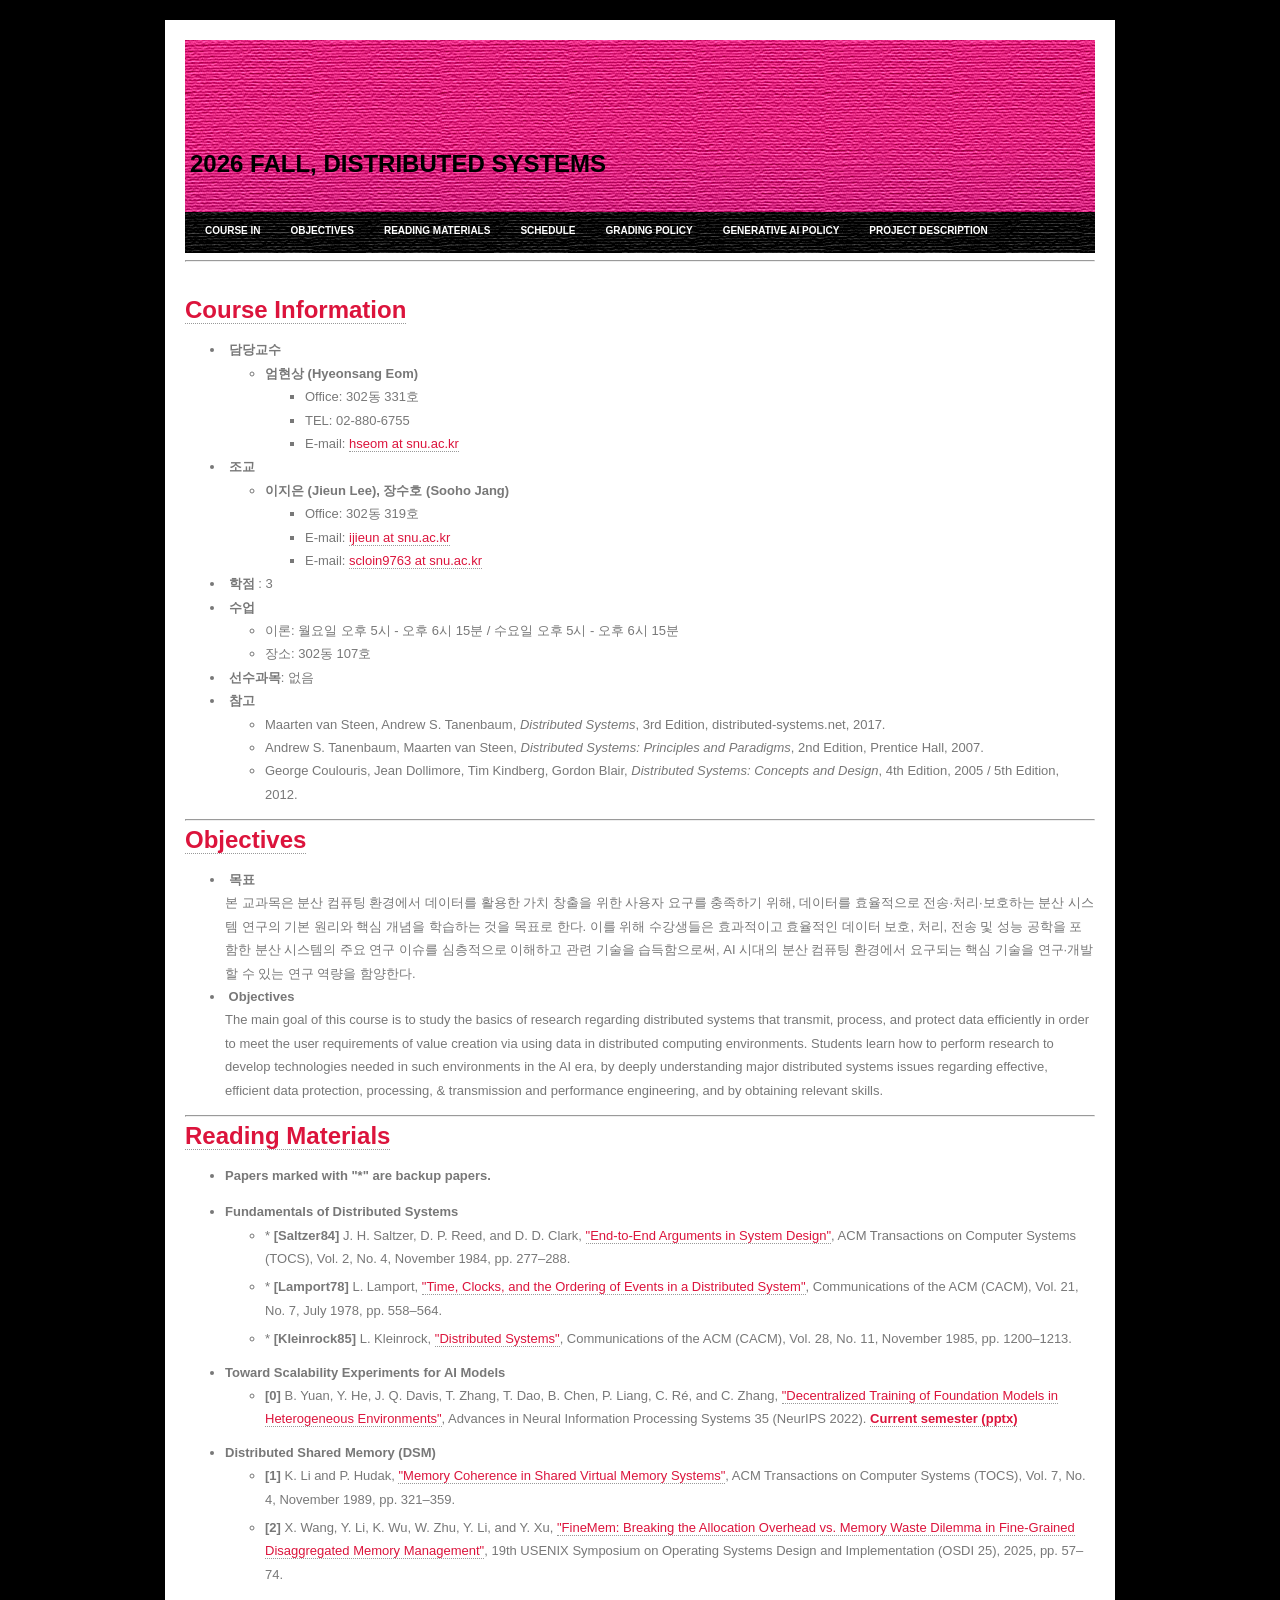
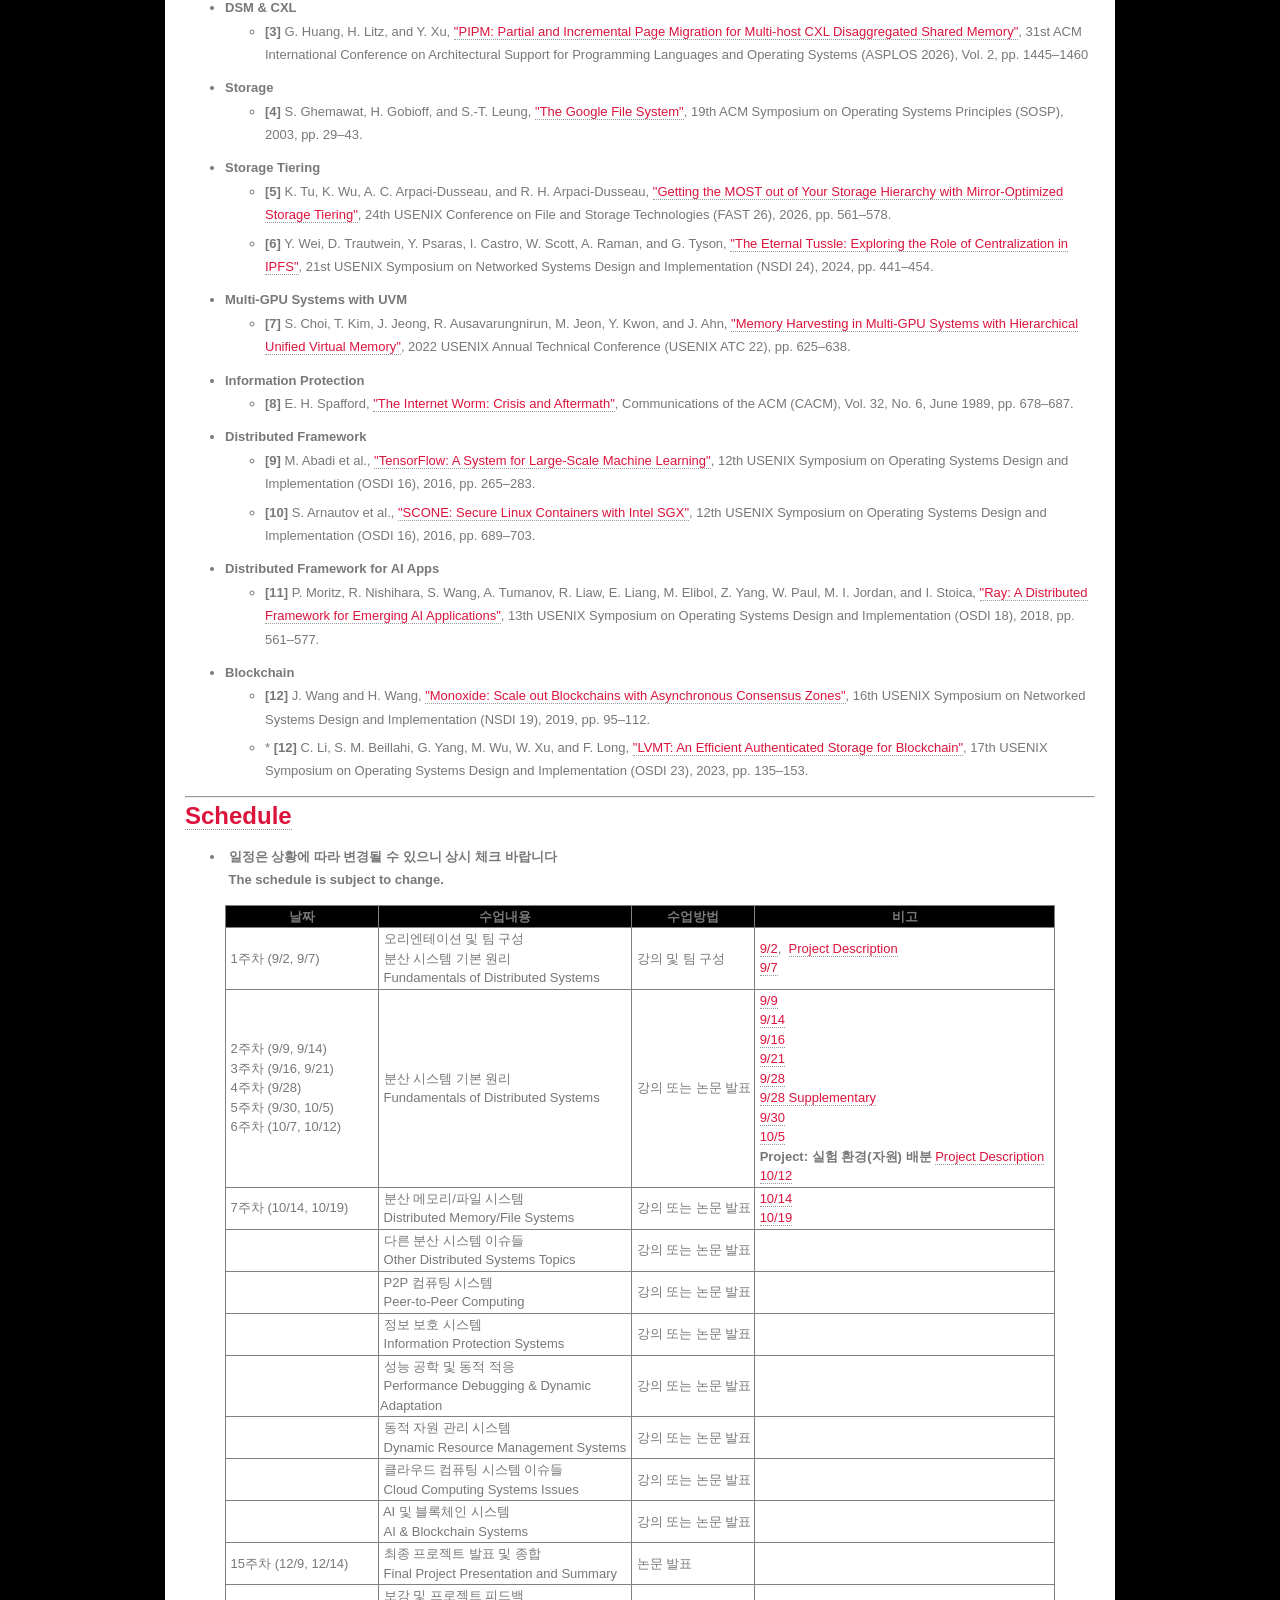
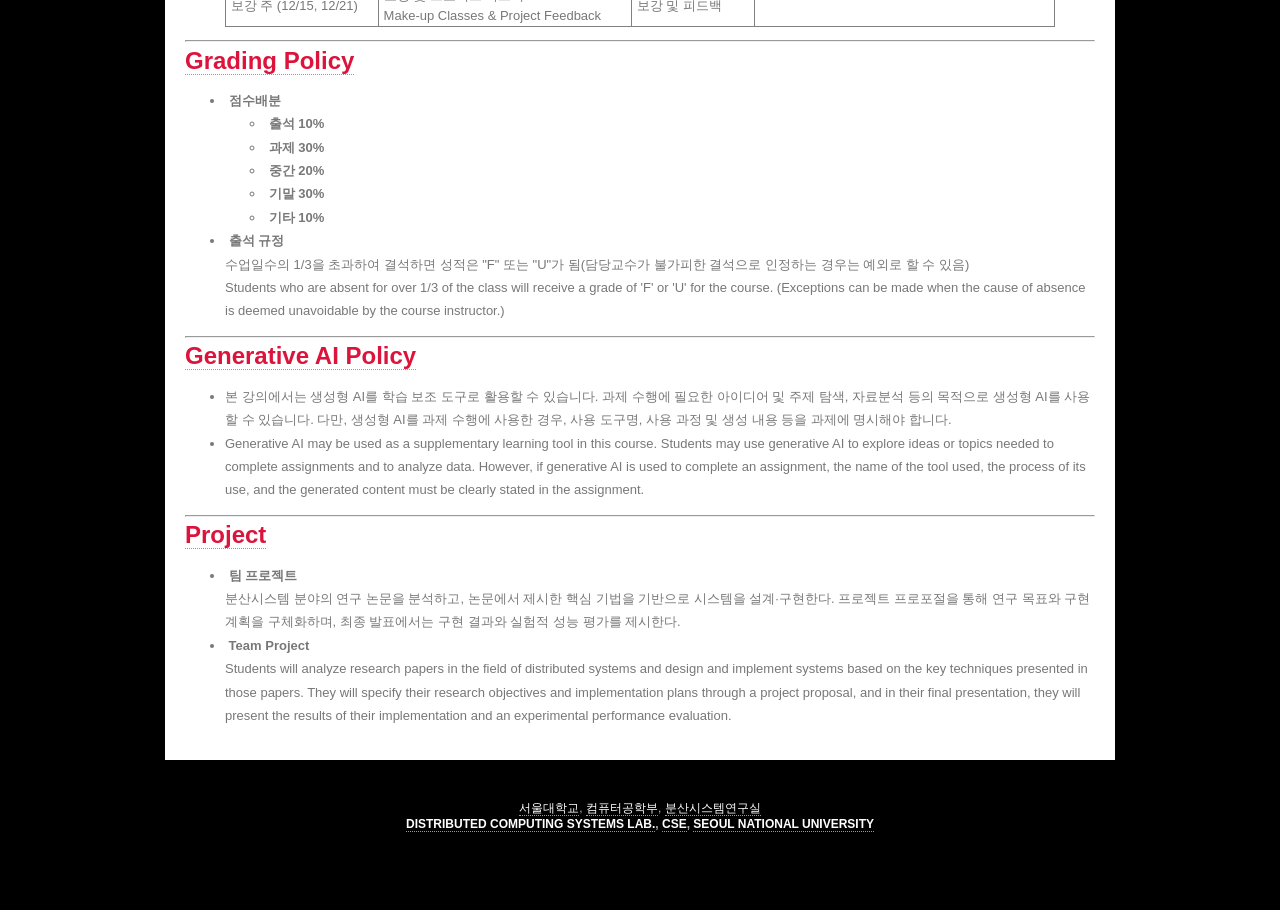
<file: index.html>
<!DOCTYPE html PUBLIC "-//W3C//DTD XHTML 1.0 Strict//EN" "http://www.w3.org/TR/xhtml1/DTD/xhtml1-strict.dtd">
<!--
1
Design by Free CSS Templates
http://www.freecsstemplates.org
Released for free under a Creative Commons Attribution 2.5 License

Name       : Shallow Grunge
Description: A two-column, fixed-width design with dark color scheme.
Version    : 1.0
Released   : 20090809

-->
<html xmlns="http://www.w3.org/1999/xhtml">
  <head>
    <meta name="keywords" content="" />
    <meta name="description" content="" />
    <meta http-equiv="content-type" content="text/html; charset=UTF-8" />
    <title>M1522.006300 001 Distributed Systems</title>
    <link href="default.css" rel="stylesheet" type="text/css" media="screen" />
  </head>

  <body>
    <div id="wrapper">
      <div id="header">
        <div id="logo">
          <p>
            <font size="5" color="black"
              >2026 Fall, Distributed Systems</font
            >
          </p>
        </div>
      </div>
      <div id="menu">
        <ul>
          <li><a href="#course_information">Course In</a></li>
          <li><a href="#objectives">Objectives</a></li>
          <li><a href="#reading_materials">Reading Materials</a></li>
          <li><a href="#schedule">Schedule</a></li>
          <li><a href="#grading_policy">Grading Policy</a></li>
          <li><a href="#generative_ai_policy">Generative AI Policy</a></li>
          <li><a href="./proj/readme.html">Project Description</a></li>
          <!--<li><a href="http://dcslab.snu.ac.kr/xe/?mid=project2">Class board</a></li>-->
        </ul>
      </div>

      <hr />
      <br /><br />
      <p>
        <b
          ><font size="5"
            ><a name="course_information" id="course_information"
              >Course Information</a
            ></font
          ></b
        >
      </p>
      <ul>
        <li><b>&nbsp;담당교수</b></li>
        <ul>
          <li><b>엄현상 (Hyeonsang Eom)</b></li>
          <ul>
            <li>Office: 302동 331호</li>
            <li>TEL: 02-880-6755</li>
            <li>
              E-mail:
              <a href="mailto:hseom@cse.snu.ac.kr">hseom at snu.ac.kr</a>
            </li>
          </ul>
        </ul>
        <li><b>&nbsp;조교</b></li>
        <ul>
          <li><b>이지은 (Jieun Lee), 장수호 (Sooho Jang)</b></li>
          <ul>
            <li>Office: 302동 319호</li>
            <!--<li>TEL: 02-880-1856 </li>-->
            <li>
              E-mail:
              <a href="mailto:ijieun@snu.ac.kr">ijieun at snu.ac.kr</a>
            </li>
            <li>
              E-mail:
              <a href="mailto:scloin9763@snu.ac.kr">scloin9763 at snu.ac.kr</a>
            </li>
          </ul>
        </ul>
        <li><b>&nbsp;학점&nbsp;</b>: 3<br /></li>
        <li><b>&nbsp;수업</b></li>
        <ul>
          <li>이론: 월요일 오후 5시 - 오후 6시 15분 / 수요일 오후 5시 - 오후 6시 15분</li>
          <li>장소: 302동 107호</li>
        </ul>
        <li><b>&nbsp;선수과목</b>: 없음</li>
        <li><b>&nbsp;참고</b></li>
        <ul>
          <li>Maarten van Steen, Andrew S. Tanenbaum, <i>Distributed Systems</i>, 3rd Edition, distributed-systems.net, 2017.</li>
          <li>Andrew S. Tanenbaum, Maarten van Steen, <i>Distributed Systems: Principles and Paradigms</i>, 2nd Edition, Prentice Hall, 2007.</li>
          <li>George Coulouris, Jean Dollimore, Tim Kindberg, Gordon Blair, <i>Distributed Systems: Concepts and Design</i>, 4th Edition, 2005 / 5th Edition, 2012.</li>
        </ul>
      </ul>
      <hr />
      <p>
        <b
          ><font size="5"
            ><a name="objectives" id="objectives">Objectives</a></font
          ></b
        >
      </p>
      <ul>
        <li>
          <b>&nbsp;목표</b><br />
            본 교과목은 분산 컴퓨팅 환경에서 데이터를 활용한 가치 창출을 위한 사용자 요구를 충족하기 위해, 데이터를 효율적으로 전송·처리·보호하는 분산 시스템 연구의 기본 원리와 핵심 개념을 학습하는 것을 목표로 한다. 이를 위해 수강생들은 효과적이고 효율적인 데이터 보호, 처리, 전송 및 성능 공학을 포함한 분산 시스템의 주요 연구 이슈를 심층적으로 이해하고 관련 기술을 습득함으로써, AI 시대의 분산 컴퓨팅 환경에서 요구되는 핵심 기술을 연구·개발할 수 있는 연구 역량을 함양한다.
        </li>
        <li>
            <b>&nbsp;Objectives</b><br />
            The main goal of this course is to study the basics of research regarding distributed systems that transmit, process, and protect data efficiently in order to meet the user requirements of value creation via using data in distributed computing environments. Students learn how to perform research to develop technologies needed in such environments in the AI era, by deeply understanding major distributed systems issues regarding effective, efficient data protection, processing, & transmission and performance engineering, and by obtaining relevant skills.
        </li>
      </ul>
      <hr />
      <p>
        <b
          ><font size="5"
            ><a name="reading_materials" id="reading_materials"
              >Reading Materials</a
            ></font
          ></b
        >
      </p>
      <ul>
        <li>
          <b
            >Papers marked with "*" are backup papers.</b
          >
        </li>
      </ul>
      <ul class="paper-list">
        <li>
          <strong>Fundamentals of Distributed Systems</strong>
          <ul>
            <li id="paper-saltzer84">
              * <b>[Saltzer84]</b> J. H. Saltzer, D. P. Reed, and D. D. Clark,
              <a
                href="https://dl.acm.org/doi/10.1145/357401.357402"
                target="_blank"
                rel="noopener noreferrer"
                >"End-to-End Arguments in System Design"</a
              >, ACM Transactions on Computer Systems (TOCS), Vol. 2, No. 4,
              November 1984, pp. 277&ndash;288.
            </li>
            <li id="paper-lamport79">
              * <b>[Lamport78]</b> L. Lamport,
              <a
                href="./papers/Fund_01_time-clocks.pdf"
                target="_blank"
                rel="noopener noreferrer"
                >"Time, Clocks, and the Ordering of Events in a Distributed
                System"</a
              >, Communications of the ACM (CACM), Vol. 21, No. 7, July 1978,
              pp. 558&ndash;564.
            </li>
            <li id="paper-kleinrock85">
              * <b>[Kleinrock85]</b> L. Kleinrock,
              <a
                href="./papers/Fund_02_Distributed_Systems_L. Kleinrock.pdf"
                target="_blank"
                rel="noopener noreferrer"
                >"Distributed Systems"</a
              >, Communications of the ACM (CACM), Vol. 28, No. 11, November
              1985, pp. 1200&ndash;1213.
            </li>
          </ul>
        </li>

        <li>
          <strong>Toward Scalability Experiments for AI Models</strong>
          <ul>
            <li>
              <b>[0]</b> B. Yuan, Y. He, J. Q. Davis, T. Zhang, T. Dao, B.
              Chen, P. Liang, C. R&eacute;, and C. Zhang,
              <a
                href="./papers/0_NeurIPS22_Yuan_DecentralizedTraining.pdf"
                target="_blank"
                rel="noopener noreferrer"
                >"Decentralized Training of Foundation Models in Heterogeneous
                Environments"</a
              >, Advances in Neural Information Processing Systems 35 (NeurIPS
              2022). <b><a href="./slide/DTFM.pptx"
              traget="_blank"
              rel="noopener noreferrer"
              >Current semester (pptx)</a></b>
            </li>
          </ul>
        </li>

        <li>
          <strong>Distributed Shared Memory (DSM)</strong>
          <ul>
            <li>
              <b>[1]</b> K. Li and P. Hudak,
              <a
                href="./papers/1_TOCS89_Li_MemoryCoherence.pdf"
                target="_blank"
                rel="noopener noreferrer"
                >"Memory Coherence in Shared Virtual Memory Systems"</a
              >, ACM Transactions on Computer Systems (TOCS), Vol. 7, No. 4,
              November 1989, pp. 321&ndash;359.
            </li>
            <li>
              <b>[2]</b> X. Wang, Y. Li, K. Wu, W. Zhu, Y. Li, and Y. Xu,
              <a
                href="./papers/2_OSDI25_Wang_FineMem.pdf"
                target="_blank"
                rel="noopener noreferrer"
                >"FineMem: Breaking the Allocation Overhead vs. Memory Waste
                Dilemma in Fine-Grained Disaggregated Memory Management"</a
              >, 19th USENIX Symposium on Operating Systems Design and
              Implementation (OSDI 25), 2025, pp. 57&ndash;74.
            </li>
          </ul>
        </li>

        <li>
          <strong>DSM &amp; CXL</strong>
          <ul>
            <li>
              <b>[3]</b> G. Huang, H. Litz, and Y. Xu,
              <a
                href="./papers/3_ASPLOS26_Huang_PIPM.pdf"
                target="_blank"
                rel="noopener noreferrer"
                >"PIPM: Partial and Incremental Page Migration for Multi-host
                CXL Disaggregated Shared Memory"</a
              >, 31st ACM International Conference on Architectural Support for
              Programming Languages and Operating Systems (ASPLOS 2026), Vol. 2, pp. 1445&ndash;1460
            </li>
          </ul>
        </li>

        <li>
          <strong>Storage</strong>
          <ul>
            <li>
              <b>[4]</b> S. Ghemawat, H. Gobioff, and S.-T. Leung,
              <a
                href="./papers/4_SOSP03_Ghemawat_GFS.pdf"
                target="_blank"
                rel="noopener noreferrer"
                >"The Google File System"</a
              >, 19th ACM Symposium on Operating Systems Principles (SOSP),
              2003, pp. 29&ndash;43.
            </li>
          </ul>
        </li>

        <li>
          <strong>Storage Tiering</strong>
          <ul>
            <li>
              <b>[5]</b> K. Tu, K. Wu, A. C. Arpaci-Dusseau, and R. H.
              Arpaci-Dusseau,
              <a
                href="./papers/5_FAST26_Tu_MOST.pdf"
                target="_blank"
                rel="noopener noreferrer"
                >"Getting the MOST out of Your Storage Hierarchy with
                Mirror-Optimized Storage Tiering"</a
              >, 24th USENIX Conference on File and Storage Technologies (FAST
              26), 2026, pp. 561&ndash;578.
            </li>
            <li>
              <b>[6]</b> Y. Wei, D. Trautwein, Y. Psaras, I. Castro, W. Scott,
              A. Raman, and G. Tyson,
              <a
                href="./papers/6_NSDI24_Wei_IPFS.pdf"
                target="_blank"
                rel="noopener noreferrer"
                >"The Eternal Tussle: Exploring the Role of Centralization in
                IPFS"</a
              >, 21st USENIX Symposium on Networked Systems Design and
              Implementation (NSDI 24), 2024, pp. 441&ndash;454.
            </li>
          </ul>
        </li>

        <li>
          <strong>Multi-GPU Systems with UVM</strong>
          <ul>
            <li>
              <b>[7]</b> S. Choi, T. Kim, J. Jeong, R. Ausavarungnirun, M.
              Jeon, Y. Kwon, and J. Ahn,
              <a
                href="./papers/7_ATC22_Choi_HUVM.pdf"
                target="_blank"
                rel="noopener noreferrer"
                >"Memory Harvesting in Multi-GPU Systems with Hierarchical
                Unified Virtual Memory"</a
              >, 2022 USENIX Annual Technical Conference (USENIX ATC 22), pp.
              625&ndash;638.
            </li>
          </ul>
        </li>

        <li>
          <strong>Information Protection</strong>
          <ul>
            <li>
              <b>[8]</b> E. H. Spafford,
              <a
                href="./papers/8_CACM89_Spafford_CrisisAftermath.pdf"
                target="_blank"
                rel="noopener noreferrer"
                >"The Internet Worm: Crisis and Aftermath"</a
              >, Communications of the ACM (CACM), Vol. 32, No. 6, June 1989,
              pp. 678&ndash;687.
            </li>
          </ul>
        </li>

        <li>
          <strong>Distributed Framework</strong>
          <ul>
            <li>
              <b>[9]</b> M. Abadi et al.,
              <a
                href="./papers/9_OSDI16_Abadi_TensorFlow.pdf"
                target="_blank"
                rel="noopener noreferrer"
                >"TensorFlow: A System for Large-Scale Machine Learning"</a
              >, 12th USENIX Symposium on Operating Systems Design and
              Implementation (OSDI 16), 2016, pp. 265&ndash;283.
            </li>
            <li>
              <b>[10]</b> S. Arnautov et al.,
              <a
                href="./papers/10_OSDI16_Arnautov_SCONE.pdf"
                target="_blank"
                rel="noopener noreferrer"
                >"SCONE: Secure Linux Containers with Intel SGX"</a
              >, 12th USENIX Symposium on Operating Systems Design and
              Implementation (OSDI 16), 2016, pp. 689&ndash;703.
            </li>
          </ul>
        </li>

        <li>
          <strong>Distributed Framework for AI Apps</strong>
          <ul>
            <li>
              <b>[11]</b> P. Moritz, R. Nishihara, S. Wang, A. Tumanov, R.
              Liaw, E. Liang, M. Elibol, Z. Yang, W. Paul, M. I. Jordan, and I.
              Stoica,
              <a
                href="./papers/11_OSDI18_Moritz_Ray.pdf"
                target="_blank"
                rel="noopener noreferrer"
                >"Ray: A Distributed Framework for Emerging AI
                Applications"</a
              >, 13th USENIX Symposium on Operating Systems Design and
              Implementation (OSDI 18), 2018, pp. 561&ndash;577.
            </li>
          </ul>
        </li>

        <li>
          <strong>Blockchain</strong>
          <ul>
            <li>
               <b>[12]</b> J. Wang and H. Wang,
              <a
                href="./papers/12_NSDI19_Wang_Monoxide.pdf"
                target="_blank"
                rel="noopener noreferrer"
                >"Monoxide: Scale out Blockchains with Asynchronous Consensus
                Zones"</a
              >, 16th USENIX Symposium on Networked Systems Design and
              Implementation (NSDI 19), 2019, pp. 95&ndash;112.
            </li>
                          <li>
              * <b>[12]</b> C. Li, S. M. Beillahi, G. Yang, M. Wu, W. Xu, and F. Long,
              <a
                href="./papers/12_osdi23-li-chenxing.pdf"
                target="_blank"
                rel="noopener noreferrer"
                >"LVMT: An Efficient Authenticated Storage for Blockchain"</a
              >, 17th USENIX Symposium on Operating Systems Design and Implementation (OSDI 23), 2023, pp. 135&ndash;153.
            </li>
          </ul>
        </li>
      </ul>
      <hr />
      <p>
        <b
          ><font size="5"
            ><a name="schedule" id="schedule">Schedule</a></font
          ></b
        >
      </p>
      <ul>
        <li>
          <b>&nbsp;일정은 상황에 따라 변경될 수 있으니 상시 체크 바랍니다</b><br>
            <b>&nbsp;The schedule is subject to change.</b
          ><br />
        </li>
      </ul>
      <blockquote>
<table class="schedule-table" border="1" width="100%" style="border-collapse: collapse">
  <tr>
    <td width="150" align="center" bgcolor="#000000">
      <b> 날짜 </b>
    </td>
    <td width="250" align="center" bgcolor="#000000">
      <b> 수업내용 </b>
    </td>
    <td width="120" align="center" bgcolor="#000000">
      <b> 수업방법 </b>
    </td>
    <td align="center" bgcolor="#000000">
      <b> 비고 </b>
    </td>
  </tr>
  <tr>
    <td>&nbsp;1주차 (9/2, 9/7)</td>
    <td>
      &nbsp;오리엔테이션 및 팀 구성<br>
      &nbsp;분산 시스템 기본 원리<br>
      &nbsp;Fundamentals of Distributed Systems
    </td>
    <td>&nbsp;강의 및 팀 구성</td>
    <td>&nbsp;<a href="./lecture_slide/Lecture1.pdf" target="_blank" rel="noopener noreferrer">9/2</a>,
    &nbsp;<a href="./lecture_slide/project_description.pdf" target="_blank" rel="noopener noreferrer">Project Description</a><br>
    &nbsp;<a href="./lecture_slide/Lecture2.pdf" target="_blank" rel="noopener noreferrer">9/7</a>
    </td>
  </tr>

  <tr>
    <td>
        &nbsp;2주차 (9/9, 9/14)<br>
        &nbsp;3주차 (9/16, 9/21)<br>
        &nbsp;4주차 (9/28)<br>
        &nbsp;5주차 (9/30, 10/5)<br>
        &nbsp;6주차 (10/7, 10/12)<br>
    </td>
    <td>
      &nbsp;분산 시스템 기본 원리<br>
      &nbsp;Fundamentals of Distributed Systems
    </td>
    <td>&nbsp;강의 또는 논문 발표</td>
    <td>&nbsp;<a href="./lecture_slide/Lecture3.pdf" target="_blank" rel="noopener noreferrer">9/9</a><br>
    &nbsp;<a href="./lecture_slide/Lecture3.pdf" target="_blank" rel="noopener noreferrer">9/14</a><br>
    &nbsp;<a href="./lecture_slide/Lecture4.pdf" target="_blank" rel="noopener noreferrer">9/16</a><br>
    &nbsp;<a href="./lecture_slide/Lecture5.pdf" target="_blank" rel="noopener noreferrer">9/21</a><br>
    &nbsp;<a href="./lecture_slide/Lecture6.pdf" target="_blank" rel="noopener noreferrer">9/28</a><br>
    &nbsp;<a href="./lecture_slide/Lecture5-Supplementary.pdf" target="_blank" rel="noopener noreferrer">9/28 Supplementary</a><br>
    &nbsp;<a href="./lecture_slide/Lecture7.pdf" target="_blank" rel="noopener noreferrer">9/30</a><br>
    &nbsp;<a href="./lecture_slide/GPGPUnRelatedStudies_DistributedSystemsClass.pdf" target="_blank" rel="noopener noreferrer">10/5</a><br>
    &nbsp;<b>Project: 실험 환경(자원) 배분</b>&nbsp;<a href="./proj/readme.html">Project Description</a><br>
    &nbsp;<a href="./lecture_slide/Lecture8.pdf" target="_blank" rel="noopener noreferrer">10/12</a><br>

  </td>
  </tr>

  <tr>
    <td>
        &nbsp;7주차 (10/14, 10/19)<br>
    </td>
    <td>
      &nbsp;분산 메모리/파일 시스템<br>
      &nbsp;Distributed Memory/File Systems
    </td>
    <td>&nbsp;강의 또는 논문 발표</td>
    <td>
        &nbsp;<a href="./lecture_slide/Lecture9.pdf" target="_blank" rel="noopener noreferrer">10/14</a><br>
        &nbsp;<a href="./lecture_slide/Lecture10.pdf" target="_blank" rel="noopener noreferrer">10/19</a><br>
    </td>
  </tr>

  <tr>
    <td>
        &nbsp;
    </td>
    <td>
      &nbsp;다른 분산 시스템 이슈들<br>
      &nbsp;Other Distributed Systems Topics
    </td>
    <td>&nbsp;강의 또는 논문 발표</td>
    <td>&nbsp;</td>
  </tr>

  <tr>
    <td>&nbsp;</td>
    <td>
      &nbsp;P2P 컴퓨팅 시스템<br>
      &nbsp;Peer-to-Peer Computing
    </td>
    <td>&nbsp;강의 또는 논문 발표</td>
    <td>&nbsp;</td>
  </tr>

  <tr>
    <td>&nbsp;</td>
    <td>
      &nbsp;정보 보호 시스템<br>
      &nbsp;Information Protection Systems
    </td>
    <td>&nbsp;강의 또는 논문 발표</td>
    <td>&nbsp;</td>
  </tr>

  <tr>
    <td>&nbsp;</td>
    <td>
      &nbsp;성능 공학 및 동적 적응<br>
      &nbsp;Performance Debugging &amp; Dynamic Adaptation
    </td>
    <td>&nbsp;강의 또는 논문 발표</td>
    <td>&nbsp;</td>
  </tr>

  <tr>
    <td>&nbsp;</td>
    <td>
      &nbsp;동적 자원 관리 시스템<br>
      &nbsp;Dynamic Resource Management Systems
    </td>
    <td>&nbsp;강의 또는 논문 발표</td>
    <td>&nbsp;</td>
  </tr>

  <tr>
    <td>&nbsp;</td>
    <td>
      &nbsp;클라우드 컴퓨팅 시스템 이슈들<br>
      &nbsp;Cloud Computing Systems Issues
    </td>
    <td>&nbsp;강의 또는 논문 발표</td>
    <td>&nbsp;</td>
  </tr>

<tr>
  <td>&nbsp;</td>
  <td>
    &nbsp;AI 및 블록체인 시스템<br>
    &nbsp;AI &amp; Blockchain Systems
  </td>
  <td>
    &nbsp;강의 또는 논문 발표<br>
  </td>
  <td>&nbsp;</td>
</tr>

<tr>
  <td>&nbsp;15주차 (12/9, 12/14)</td>
  <td>
    &nbsp;최종 프로젝트 발표 및 종합<br>
    &nbsp;Final Project Presentation and Summary
  </td>
  <td>
    &nbsp;논문 발표<br>
  </td>
  <td>&nbsp;</td>
</tr>

<tr>
  <td>&nbsp;보강 주 (12/15, 12/21)</td>
  <td>
    &nbsp;보강 및 프로젝트 피드백<br>
    &nbsp;Make-up Classes & Project Feedback
  </td>
  <td>
    &nbsp;보강 및 피드백<br>
  </td>
  <td>&nbsp;</td>
</tr>

</table>
      </blockquote>
      <hr />
      <p>
        <b
          ><font size="5"
            ><a name="grading_policy" id="grading_policy"
              >Grading Policy</a
            ></font
          ></b
        >
      </p>
      <ul>
        <li><b>&nbsp;점수배분</b></li>
        <ul>
          <li><b>&nbsp;출석 10%</b></li>
          <li><b>&nbsp;과제 30%</b></li>
          <li><b>&nbsp;중간 20%</b></li>
          <li><b>&nbsp;기말 30%</b></li>
          <li><b>&nbsp;기타 10%</b></li>

        </ul>
        <li>
          <b>&nbsp;출석 규정</b><br />
          수업일수의 1/3을 초과하여 결석하면 성적은 "F" 또는 "U"가 됨(담당교수가 불가피한 결석으로 인정하는 경우는 예외로 할 수 있음)<br />
          Students who are absent for over 1/3 of the class will receive a grade of 'F' or 'U' for the course. (Exceptions can be made when the cause of absence is deemed unavoidable by the course instructor.)
        </li>
      </ul>

      <hr />

      <p>
        <b
          ><font size="5"
            ><a name="generative_ai_policy" id="generative_ai_policy"
              >Generative AI Policy</a
            ></font
          ></b
        >
      </p>
      <ul>
        <li>
          본 강의에서는 생성형 AI를 학습 보조 도구로 활용할 수 있습니다. 과제 수행에 필요한 아이디어 및 주제 탐색, 자료분석 등의 목적으로 생성형 AI를 사용할 수 있습니다. 다만, 생성형 AI를 과제 수행에 사용한 경우, 사용 도구명, 사용 과정 및 생성 내용 등을 과제에 명시해야 합니다.
        </li>
        <li>
          Generative AI may be used as a supplementary learning tool in this course. Students may use generative AI to explore ideas or topics needed to complete assignments and to analyze data. However, if generative AI is used to complete an assignment, the name of the tool used, the process of its use, and the generated content must be clearly stated in the assignment.
        </li>
      </ul>

      <hr />

      <p>
        <b
          ><font size="5"
            ><a name="projects" id="projects">Project</a></font
          ></b
        >
      </p>
      <ul>
        <li>
          <b>&nbsp;팀 프로젝트</b><br />
            분산시스템 분야의 연구 논문을 분석하고, 논문에서 제시한 핵심 기법을 기반으로 시스템을 설계·구현한다. 프로젝트 프로포절을 통해 연구 목표와 구현 계획을 구체화하며, 최종 발표에서는 구현 결과와 실험적 성능 평가를 제시한다.
        </li>
        <li>
          <b>&nbsp;Team Project</b><br />
            Students will analyze research papers in the field of distributed systems and design and implement systems based on the key techniques presented in those papers. They will specify their research objectives and implementation plans through a project proposal, and in their final presentation, they will present the results of their implementation and an experimental performance evaluation.
        </li>
      </ul>

    </div>

    <div id="footer">
      <p>
        <a href="http://www.snu.ac.kr" target="_blank">서울대학교</a>,
        <a href="http://cse.snu.ac.kr" target="_blank">컴퓨터공학부</a>,
        <a href="http://dcslab.snu.ac.kr" target="_blank">분산시스템연구실</a>
      </p>
      <p>
        <b
          ><a href="http://dcslab.snu.ac.kr" target="_blank"
            >Distributed Computing Systems Lab.</a
          >, <a href="http://cse.snu.ac.kr" target="_blank">CSE</a>,
          <a href="http://www.snu.ac.kr" target="_blank"
            >Seoul National University</a
          ></b
        >
      </p>
    </div>
  </body>
</html>
</file>
<file: default.css>
/*
Design by Free CSS Templates
http://www.freecsstemplates.org
Released for free under a Creative Commons Attribution 2.5 License
*/

body {
	margin: 20px;
	background: #000000;
	font-family: "Trebuchet MS", Arial, Helvetica, sans-serif;
	font-size: 13px;
	color: #787878;
}

h1, h2, h3 {
	margin: 0;
	font-family: Georgia, "Times New Roman", Times, serif;
	font-weight: normal;
	color: #000000;
}

h1 {
	font-size: 2em;
}

h2 {
	font-size: 1.6em;
}

h3 {
	font-size: 1.6em;
}

p, ul, ol {
	margin-top: 0;
	line-height: 180%;
}

ul, ol {
}

.paper-list > li {
	margin-bottom: 10px;
}

.paper-list > li > ul > li {
	margin-bottom: 5px;
}

.schedule-table td,
.schedule-table th {
	line-height: 1.5;
}

a {
	text-decoration: none;
	border-bottom: 1px dotted #999999;
	color: #dc143c;
}

a:hover {
	background: none;
}

#wrapper {
	width: 910px;
	margin: 0 auto;
	padding: 20px;
	background: #FFFFFF;
}

/* Header */

#header {
	width: 910px;
	height: 172px;
	margin: 0 auto;
	background: url(images/img01.jpg) no-repeat left top;
}

/* Logo */

#logo {
	float: left;
	width: 640px;
	color: #B2B2B2;
}

#logo h1, #logo p {
}

#logo h1 {
	float: left;
	padding: 100px 0 0 20px;
	letter-spacing: -1px;
	text-transform: uppercase;
	font-size: 2.6em;
}

#logo p {
	float: left;
	margin: 0;
	padding: 110px 0 0 5px;
	text-transform: uppercase;
	font: bold 14px Arial, Helvetica, sans-serif;	
} 

#logo a {
	border: none;
	background: none;
	text-decoration: none;
	color: #FFFFFF;
}

/* Menu */

#menu {
	width: 910px;
	height: 41px;
	margin: 0 auto;
	padding: 0;
	background: url(images/img02.jpg) no-repeat left top;
}

#menu ul {
	margin: 0;
	padding: 0;
	list-style: none;
	line-height: normal;
}

#menu li {
	float: left;
}

#menu a {
	display: block;
	padding: 13px 10px 10px 20px;
	text-transform: uppercase;
	text-decoration: none;
	font-family: Arial, Helvetica, sans-serif;
	font-size: 10px;
	font-weight: bold;
	color: #FFFFFF;
	border: none;
}

#menu a:hover, #menu .current_page_item a {
	color: #FFFFFF;
}

#menu a:hover {
	text-decoration: underline;
}

/* Page */

#page {
	width: 910px;
	margin: 0 auto;
	background: url(images/img03.jpg) no-repeat left top;
}

/* Content */

#content {
	float: left;
	width: 700px;
	padding: 40px 0 0 40px;
}

.post {
}

.post .title {
	color: #000000;
}

.post .title a {
	background: none;
	color: #000000;
	border: none;
}

.post .title a:hover {
	text-decoration: underline;
}

.post .meta {
	border-bottom: 1px dashed #D2D4C9;
	text-transform: uppercase;
	text-align: left;
	font-family: Arial, Helvetica, sans-serif;
	font-size: 9px;
}

.post .entry {
	padding: 10px 0 20px 0;
	text-align: justify;
}

/* Footer */

#footer {
	width: 910px;
	height: 50px;
	margin: 0 auto;
	padding: 40px 0;
	font-family: Arial, Helvetica, sans-serif;
	color: #B2B2B2;
}

#footer p {
	margin: 0;
	line-height: normal;
	font-size: 12px;
	text-transform: uppercase;
	text-align: center;
}

#footer a {
	color: #FFFFFF;
}
</file>
